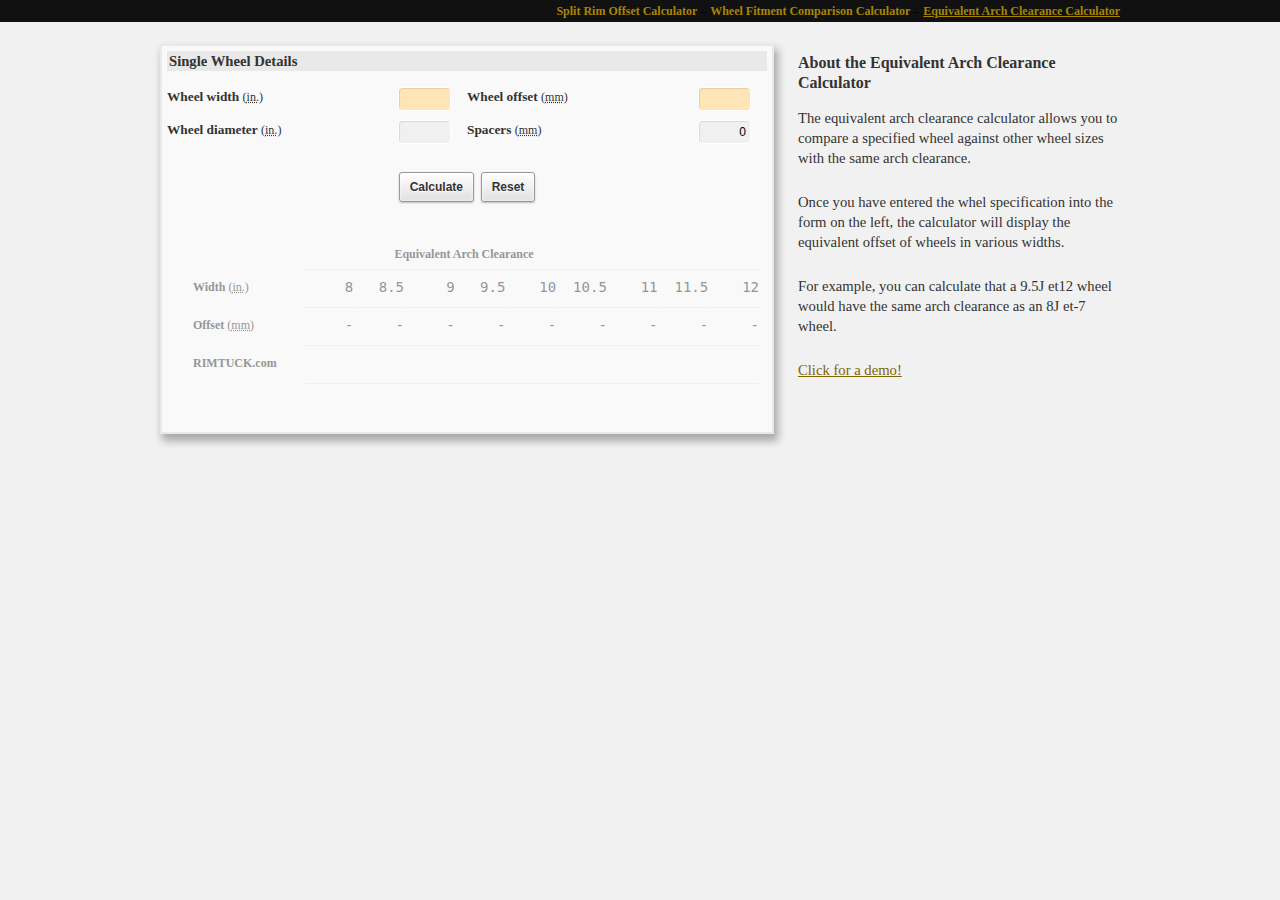
<file: tools/equivalents/index.html>
<!DOCTYPE html>
<html>
<head>
<meta charset="utf-8" />
<title>Equivalent Arch Clearance Calculator | Wheel offset and fitment comparison tools</title>

<script type="text/javascript" src="/scripts/jquery/jquery-1.8.3.min.js"></script>
<script type="text/javascript" src="/scripts/jquery/jquery.scrollTo.min.js"></script>
<script type="text/javascript" src="/scripts/jquery/jquery-ui-1.10.0.custom.min.js"></script>

<script type="text/javascript" src="/scripts/common.js?ver=1.2.1"></script>
<script type="text/javascript" src="/scripts/garagelsd.offset.js?ver=2.1.6"></script>

<script type="text/javascript">
  var _gaq = _gaq || [];
  _gaq.push(['_setAccount', 'UA-37651946-1']);
  _gaq.push(['_trackPageview']);

  (function() {
    var ga = document.createElement('script'); ga.type = 'text/javascript'; ga.async = true;
    ga.src = ('https:' == document.location.protocol ? 'https://ssl' : 'http://www') + '.google-analytics.com/ga.js';
    var s = document.getElementsByTagName('script')[0]; s.parentNode.insertBefore(ga, s);
  })();
</script>

<link rel="stylesheet" type="text/css" media="all" href="/style/style.css" />
<link rel="stylesheet" type="text/css" media="all" href="/style/garagelsd-style.css" />
<link rel="stylesheet" type="text/css" media="all" href="/scripts/style.offset.css" />

<style type="text/css">
  #nav-equivalents a:link { text-decoration: underline; }
  .ui-dialog .ui-dialog-titlebar { height: 40px; }
</style>
</head>

<body>
<div id="navigation">
  <ul class="container clearfix">
    <li id="nav-equivalents"><a href="/tools/equivalents">Equivalent Arch Clearance Calculator</a></li>
    <li id="nav-fitment"><a href="/tools/fitment">Wheel Fitment Comparison Calculator</a></li>
    <li id="nav-offset"><a href="/tools/offset">Split Rim Offset Calculator</a></li>
  </ul>
</div>

<div id="content" class="entry-content container">
  <h1>Equivalent Arch Clearance Calculator</h1>
<div id="offset-calculator" class="alignleft">
<h3>Single Wheel Details</h3>
<form onsubmit="calculator.calculateEquivalents(this); trackEvent('Wheel Tools', 'simple-comparison', calculator.results); return false;" onreset="calculator.clearall();">
<div class="field-group">
<div class="field">
  <label for="wheelWidth">Wheel width</label> 
  <span class="unit">(<abbr title="inches">in.</abbr>)</span>
  <input type="text" id="wheelWidth" name="wheelWidth" size="4" style="background: #FFE4B5;" />
</div>
<div class="field">
  <label for="offset">Wheel offset</label>
  <span class="unit">(<abbr title="millimetres">mm</abbr>)</span> 
  <input type="text" id="offset" name="offset" size="4" style="background: #FFE4B5;" />
</div>
</div>
<div class="field-group">
<div class="field">
  <label for="diameter">Wheel diameter</label> 
  <span class="unit">(<abbr title="inches">in.</abbr>)</span>
  <input type="text" id="diameter" name="diameter" size="4" style="background: #F0F0F0;" />
</div>
<div class="field">
  <label for="spacers">Spacers</label> 
  <span class="unit">(<abbr title="millimetres">mm</abbr>)</span>
  <input type="text" id="spacers" name="spacers" size="4" value="0" style="background: #F0F0F0;" />
</div>
</div>
<div class="controls"><input type="submit" class="button" value="Calculate" />&nbsp; <input type="reset"  class="button" value="Reset" /></div>
</form>
<div id="comparison" class="results"></div>
</div>
  <div id="description">
<h2>About the Equivalent Arch Clearance Calculator</h2>
<p>The equivalent arch clearance calculator allows you to compare a specified wheel against other wheel sizes with the same arch clearance.</p>
<p>Once you have entered the whel specification into the form on the left, the calculator will display the equivalent offset of wheels in various widths.</p>
<p>For example, you can calculate that a 9.5J et12 wheel would have the same arch clearance as an 8J et-7 wheel.</p>
<p><a href="javascript:calculator.demo('offset-comparison', 0);">Click for a demo!</a></p>
  </div>
</div>

<div id="share-dialog" title="Copy the URL to share your results">
</div>

</body>
</html>
</file>
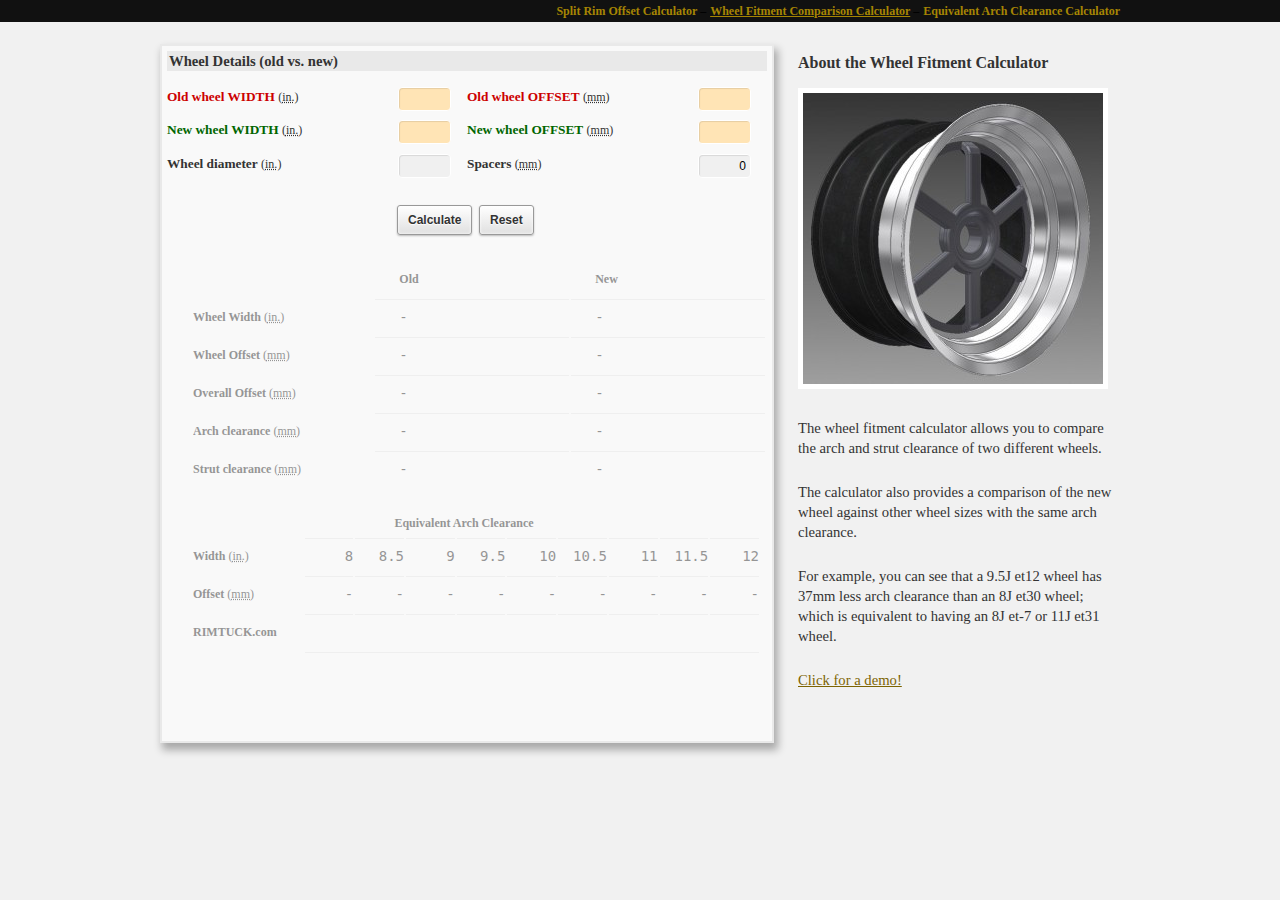
<file: tools/fitment/index.html>
<!DOCTYPE html>
<html>
<head>
<meta charset="utf-8" />
<title>Wheel Fitment Comparison Calculator | Wheel offset and fitment comparison tools</title>

<script type="text/javascript" src="/scripts/jquery/jquery-1.8.3.min.js"></script>
<script type="text/javascript" src="/scripts/jquery/jquery.scrollTo.min.js"></script>
<script type="text/javascript" src="/scripts/jquery/jquery-ui-1.10.0.custom.min.js"></script>

<script type="text/javascript" src="/scripts/common.js?ver=1.2.1"></script>
<script type="text/javascript" src="/scripts/garagelsd.offset.js?ver=2.1.6"></script>

<script type="text/javascript">
  var _gaq = _gaq || [];
  _gaq.push(['_setAccount', 'UA-37651946-1']);
  _gaq.push(['_trackPageview']);

  (function() {
    var ga = document.createElement('script'); ga.type = 'text/javascript'; ga.async = true;
    ga.src = ('https:' == document.location.protocol ? 'https://ssl' : 'http://www') + '.google-analytics.com/ga.js';
    var s = document.getElementsByTagName('script')[0]; s.parentNode.insertBefore(ga, s);
  })();
</script>

<link rel="stylesheet" type="text/css" media="all" href="/style/style.css" />
<link rel="stylesheet" type="text/css" media="all" href="/style/garagelsd-style.css" />
<link rel="stylesheet" type="text/css" media="all" href="/scripts/style.offset.css" />

<style type="text/css">
  #nav-fitment a:link { text-decoration: underline; }
  .ui-dialog .ui-dialog-titlebar { height: 40px; }
</style>
</head>

<body>
<div id="navigation">
  <ul class="container clearfix">
    <li id="nav-equivalents"><a href="/tools/equivalents">Equivalent Arch Clearance Calculator</a></li>
    <li id="nav-fitment"><a href="/tools/fitment">Wheel Fitment Comparison Calculator</a></li>
    <li id="nav-offset"><a href="/tools/offset">Split Rim Offset Calculator</a></li>
  </ul>
</div>

<div id="content" class="entry-content container">
  <h1>Wheel Fitment Comparison Calculator</h1>
<div id="offset-calculator" class="alignleft">
<h3>Wheel Details (old vs. new)</h3>
<form onsubmit="calculator.calculateFitment(this); trackEvent('Wheel Tools', 'wheel-fitment', calculator.results); return false;" onreset="calculator.clearall();">
<div class="field-group">
<div class="field">
  <label for="wheelWidth" style="color: #C00;">Old wheel <em>width</em></label> 
  <span class="unit">(<abbr title="inches">in.</abbr>)</span>
  <input type="text" id="wheelWidth" name="wheelWidth" size="4" style="background: #FFE4B5;" />
</div>
<div class="field">
  <label for="offset" style="color: #C00;">Old wheel <em>offset</em></label>
  <span class="unit">(<abbr title="millimetres">mm</abbr>)</span> 
  <input type="text" id="offset" name="offset" size="4" style="background: #FFE4B5;" />
</div>
</div>
<div class="field-group">
<div class="field">
  <label for="newWheelWidth" style="color: #060;">New wheel <em>width</em></label> 
  <span class="unit">(<abbr title="inches">in.</abbr>)</span>
  <input type="text" id="newWheelWidth" name="newWheelWidth" size="4" style="background: #FFE4B5;" />
</div>
</div>
<div class="field">
  <label for="newOffset" style="color: #060;">New wheel <em>offset</em></label>
  <span class="unit">(<abbr title="millimetres">mm</abbr>)</span> 
  <input type="text" id="newOffset" name="newOffset" size="4" style="background: #FFE4B5;" />
</div>
<div class="field-group">
<div class="field">
  <label for="diameter">Wheel diameter</label> 
  <span class="unit">(<abbr title="inches">in.</abbr>)</span>
  <input type="text" id="diameter" name="diameter" size="4" style="background: #F0F0F0;" />
</div>
<div class="field">
  <label for="spacers">Spacers</label> 
  <span class="unit">(<abbr title="millimetres">mm</abbr>)</span>
  <input type="text" id="spacers" name="spacers" size="4" value="0" style="background: #F0F0F0;" />
</div>
</div>
<div class="controls">
  <input type="submit" class="button" value="Calculate" />&nbsp; 
  <input type="reset"  class="button" value="Reset" />&nbsp; 
  <!--<input type="button" class="button" value="Share Results" onclick="calculator.share(this);" />-->
</div>
</form>

<table id="offset-calculator-result" class="results">
<tr><th></th><th>Old</th><th>New</th></tr>
<tr><th>Wheel Width <span class="unit">(<abbr title="inches">in.</abbr>)</span></th>
<td id="old-width">-</td><td id="new-width">-</td></tr>
<tr><th>Wheel Offset <span class="unit">(<abbr title="millimetres">mm</abbr>)</span></th>
<td id="old-offset">-</td><td id="new-offset">-</td></tr>
<tr><th>Overall Offset <span class="unit">(<abbr title="millimetres">mm</abbr>)</span></th>
<td>-</td><td id="overall-offset">-</td></tr>
<tr><th>Arch clearance <span class="unit">(<abbr title="millimetres">mm</abbr>)</span></th>
<td>-</td><td id="arch-diff">-</td></tr>
<tr><th>Strut clearance <span class="unit">(<abbr title="millimetres">mm</abbr>)</span></th>
<td>-</td><td id="strut-diff">-</td></tr>
</table>

<div id="comparison" class="results"></div>
<div id="resource-links" class="results"></div>
</div>
  <div id="description">
<h2>About the Wheel Fitment Calculator</h2>
<p><img src="/images/wheel.jpg" width="300" alt="Wheel Calculator" /></p>
<p>The wheel fitment calculator allows you to compare the arch and strut clearance of two different wheels.</p>
<p>The calculator also provides a comparison of the new wheel against other wheel sizes with the same arch clearance.</p>
<p>For example, you can see that a 9.5J et12 wheel has 37mm less arch clearance than an 8J et30 wheel; which is equivalent to having an 8J et-7 or 11J et31 wheel.</p>
<p><a href="javascript:calculator.demo('wheel-fitment', 0);">Click for a demo!</a></p>
  </div>
</div>

<div id="share-dialog" title="Copy the URL to share your results">
</div>

</body>
</html>
</file>
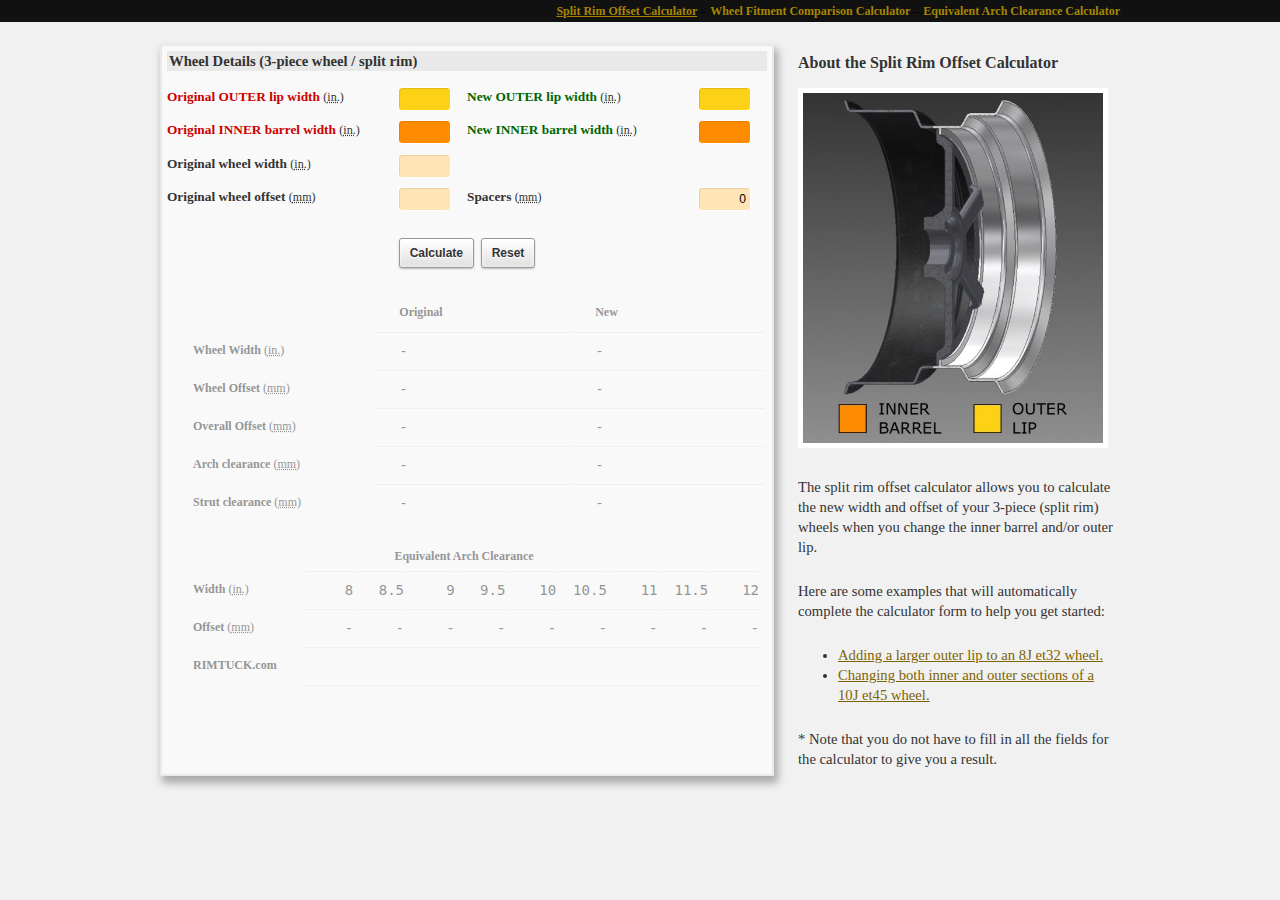
<file: tools/offset/index.html>
<!DOCTYPE html>
<html>
<head>
<meta charset="utf-8" />
<title>Split Rim Offset Calculator | Wheel offset and fitment comparison tools</title>

<script type="text/javascript" src="/scripts/jquery/jquery-1.8.3.min.js"></script>
<script type="text/javascript" src="/scripts/jquery/jquery.scrollTo.min.js"></script>
<script type="text/javascript" src="/scripts/jquery/jquery-ui-1.10.0.custom.min.js"></script>

<script type="text/javascript" src="/scripts/common.js?ver=1.2.1"></script>
<script type="text/javascript" src="/scripts/garagelsd.offset.js?ver=2.1.6"></script>

<script type="text/javascript">
  var _gaq = _gaq || [];
  _gaq.push(['_setAccount', 'UA-37651946-1']);
  _gaq.push(['_trackPageview']);

  (function() {
    var ga = document.createElement('script'); ga.type = 'text/javascript'; ga.async = true;
    ga.src = ('https:' == document.location.protocol ? 'https://ssl' : 'http://www') + '.google-analytics.com/ga.js';
    var s = document.getElementsByTagName('script')[0]; s.parentNode.insertBefore(ga, s);
  })();
</script>

<link rel="stylesheet" type="text/css" media="all" href="/style/style.css" />
<link rel="stylesheet" type="text/css" media="all" href="/style/garagelsd-style.css" />
<link rel="stylesheet" type="text/css" media="all" href="/scripts/style.offset.css" />

<style type="text/css">
  #nav-offset a:link { text-decoration: underline; }
  .ui-dialog .ui-dialog-titlebar { height: 40px; }
</style>
</head>

<body>
<div id="navigation">
  <ul class="container clearfix">
    <li id="nav-equivalents"><a href="/tools/equivalents">Equivalent Arch Clearance Calculator</a></li>
    <li id="nav-fitment"><a href="/tools/fitment">Wheel Fitment Comparison Calculator</a></li>
    <li id="nav-offset"><a href="/tools/offset">Split Rim Offset Calculator</a></li>
  </ul>
</div>

<div id="content" class="entry-content container">
  <h1>Split Rim Offset Calculator</h1>
<div id="offset-calculator" class="alignleft">
<h3>Wheel Details (3-piece wheel / split rim)</h3>
<form onsubmit="calculator.calculate(this); trackEvent('Wheel Tools', 'split-rim', calculator.results); return false;" onreset="calculator.clearall();">
<div class="field-group">
<div class="field">
  <label for="oldOuter" style="color: #C00;">Original <em>outer</em> lip width</label> 
  <span class="unit">(<abbr title="inches">in.</abbr>)</span>
  <input type="text" id="oldOuter" name="oldOuter" size="4" style="background: #FCD116;" />
</div>
<div class="field">
  <label for="newOuter" style="color: #060;">New <em>outer</em> lip width</label> 
  <span class="unit">(<abbr title="inches">in.</abbr>)</span>
  <input type="text" id="newOuter" name="newOuter" size="4" style="background: #FCD116;" />
</div>
</div>
<div class="field-group">
<div class="field">
  <label for="oldInner" style="color: #C00;">Original <em>inner</em> barrel width</label> 
  <span class="unit">(<abbr title="inches">in.</abbr>)</span>
  <input type="text" id="oldInner" name="oldInner" size="4" style="background: #FF8C00;" />
</div>
<div class="field">
  <label for="newInner" style="color: #060;">New <em>inner</em> barrel width</label> 
  <span class="unit">(<abbr title="inches">in.</abbr>)</span>
  <input type="text" id="newInner" name="newInner" size="4" style="background: #FF8C00;" />
</div>
</div>
<div class="field-group">
<div class="field">
  <label for="wheelWidth">Original wheel width</label> 
  <span class="unit">(<abbr title="inches">in.</abbr>)</span>
  <input type="text" id="wheelWidth" name="wheelWidth" size="4" style="background: #FFE4B5;" />
</div>
</div>
<div class="field-group">
<div class="field">
  <label for="offset">Original wheel offset</label>
  <span class="unit">(<abbr title="millimetres">mm</abbr>)</span> 
  <input type="text" id="offset" name="offset" size="4" style="background: #FFE4B5;" />
</div>
<div class="field" style="float: right;">
  <label for="spacers">Spacers</label> 
  <span class="unit">(<abbr title="millimetres">mm</abbr>)</span>
  <input type="text" id="spacers" name="spacers" size="4" value="0" style="background: #FFE4B5;" />
</div>
</div>
<div class="controls"><input type="submit" class="button" value="Calculate" />&nbsp; <input type="reset"  class="button" value="Reset" /></div>
</form>

<table id="offset-calculator-result" class="results">
<tr><th></th><th>Original</th><th>New</th></tr>
<tr><th>Wheel Width <span class="unit">(<abbr title="inches">in.</abbr>)</span></th>
<td id="old-width">-</td><td id="new-width">-</td></tr>
<tr><th>Wheel Offset <span class="unit">(<abbr title="millimetres">mm</abbr>)</span></th>
<td id="old-offset">-</td><td id="new-offset">-</td></tr>
<tr><th>Overall Offset <span class="unit">(<abbr title="millimetres">mm</abbr>)</span></th>
<td>-</td><td id="overall-offset">-</td></tr>
<tr><th>Arch clearance <span class="unit">(<abbr title="millimetres">mm</abbr>)</span></th>
<td>-</td><td id="arch-diff">-</td></tr>
<tr><th>Strut clearance <span class="unit">(<abbr title="millimetres">mm</abbr>)</span></th>
<td>-</td><td id="strut-diff">-</td></tr>
</table>

<div id="comparison" class="results"></div>
<div id="resource-links" class="results"></div>
</div>
  <div id="description">
<h2>About the Split Rim Offset Calculator</h2>
<p><img src="/images/split-rim.jpg" width="300" alt="Split Rim (3-piece wheel)" /></p>
<p>
  The split rim offset calculator allows you to calculate the new width and offset of your 3-piece (split rim) 
  wheels when you change the inner barrel and/or outer lip.</p>
<p>Here are some examples that will automatically complete the calculator form to help you get started:</p>
<ul>
  <li><a href="javascript:calculator.demo('split-rim', 1);">Adding a larger outer lip to an 8J et32 wheel.</a></li>
  <li><a href="javascript:calculator.demo('split-rim', 2);">Changing both inner and outer sections of a 10J et45 wheel.</a></li>
</ul>
<p>* Note that you do not have to fill in all the fields for the calculator to give you a result.</p>
  </div>
</div>

<div id="share-dialog" title="Copy the URL to share your results">
</div>

</body>
</html>
</file>
<file: style/style.css>
body { margin: 0px; }
body, input {
  font-family: Georgia, "Bitstream Charter", serif;
  font-size: 12px;
  line-height: 18px;
}
.container {
  width: 960px;
  margin: 0 auto;
}
#content {
  padding-top: 40px;
  line-height: 20px;
}
#content p,
#content ul {
	margin-bottom:24px;
}
#content table {
	border: 1px solid #e7e7e7;
	text-align: left;
	margin: 0 -1px 24px 0;
	width: 100%;
}
#content tr th,
#content thead th {
  font-size: 12px;
	font-weight: bold;
	line-height: 18px;
	padding: 9px 24px;
}
#content tr td {
	border-top: 1px solid #e7e7e7;
	padding: 6px 24px;
}
#content img {
	margin: 0;
	max-width: 620px;
	border:5px solid #fff;
}
#content .alignleft,
#content img.alignleft {
	display: inline;
	float: left;
	margin-right: 24px;
	margin-top: 4px;
	box-shadow: 3px 6px 8px 1px rgba(0, 0, 0, 0.3); -moz-box-shadow:3px 6px 8px 1px rgba(0, 0, 0, 0.3); -webkit-box-shadow: 3px 6px 8px 1px rgba(0, 0, 0, 0.3);
}
#description {
  float: left;
  width: 320px;
  font-size: 11pt;
  color: #333;
}
#description ul { margin-left: 0; }
#description h2 { font-size: 12pt; }
h1 { display: none; }
#navigation {
  position: fixed;
  width: 100%;
  height: 18px;
  background: #111;
  padding: 2px 0;
}
#navigation ul {
  list-style: none;
  padding: 0;
  font-weight: bold;
}
#navigation li {
  float: right;
  padding-left: 4px;
}
#navigation li:after { content: ' \2013'; }
#navigation li:first-child:after { content: ''; }
#navigation a:link, #navigation a:visited {
  text-decoration: none;
  color: #a68503;
}
#navigation a:hover, #navigation a:active {
  text-decoration: underline;
  color: #a68503;
}
#share-dialog {
  display: none;
  width: 400px;
}
</file>
<file: style/garagelsd-style.css>
body { background: #f1f1f1; }
#site-logo { padding-top: 8px; }
#header { width: 100%; }
#masthead { width: 960px; margin: 0 auto; }
#content, #content input, #content textarea { color: #444; }

#top-menu { 
  position: fixed;
  width: 100%;
  left: 0px;
  z-index: 99999;
  background: #171615;
  box-shadow: 0 4px 2px -2px rgba(0, 0, 0, 0.3); 
  -moz-box-shadow: 0 4px 2px -2px rgba(0, 0, 0, 0.3);
  -webkit-box-shadow: 0 4px 2px -2px rgba(0, 0, 0, 0.3);
}

#top-menu .menu { z-index: 99; margin: 0 auto; }
#bottom-menu .menu { z-index: 1; }
#masthead { padding-top: 30px; }

.hook-title { background-color: #ada804; }
.wp-pagenavi a:hover,
.wp-pagenavi span.current,
.wp-pagenavi span.extend { 
	border-color: #ada804;
	background-color: #ada804;
}

a:link, a:visited, a:active, a:hover, 
.home .sticky .entry-title a { color: #7D6402; }
a:active, a:hover { color: #333333; }

#slider-nav { bottom: 29px; }
#slider-nav a { font-family: Tahoma, sans-serif; font-size: 12px; }
#slider-nav a { background: #333; }
#slider-nav a:hover, #slider-nav a.activeSlide { background: #ADA804; text-shadow:#672a22 0px 1px 1px; }

.entry-content blockquote { background-color: #f1f1f1; }
.entry-content blockquote.center { clear: both; text-align: center; }

#top-menu a { font-size: 9pt; color: #E1E2DF; }
#top-menu ul.children a:hover { color: #7D6402; text-shadow: none; }
#bottom-menu a { font-size: 12px; }

#top-menu li.rss_link a { padding-right: 16px; background: url(images/feed-off.png) no-repeat 10px 50%; }
#top-menu li.twitter_link a { background: url(images/twitter-off.png) no-repeat 10px 50%; padding-left: 31px; }
#top-menu li.twitter_link a:hover { background: url(images/twitter-on.png) no-repeat 10px 50%; }
#top-menu li.youtube_link a { background: url(images/youtube-off.png) no-repeat 10px 50%; padding-left: 31px; }
#top-menu li.youtube_link a:hover { background: url(images/youtube-on.png) no-repeat 10px 50%; }
#top-menu li.facebook_link a { background: url(images/facebook-off.png) no-repeat 10px 50%; }
#top-menu li.facebook_link a:hover { background: url(images/facebook-on.png) no-repeat 10px 50%; }

#bottom-menu li.search { float: right; height: 40px; padding: 6px 20px 0 0; background: none; }
#bottom-menu li.search input[type="submit"] { display: none; }
#bottom-menu li.search input[type="text"] {
	width: 160px;
	background: #fff url(images/ico_search.png) 98% 50% no-repeat;
	padding: 4px 10px 4px;
	margin-right: 10px;
	position: relative;
	-moz-border-radius: 6px;
  -webkit-border-radius: 6px;
	border: 1px solid #fff;
  color: #000;
  font-family: Tahoma, sans-serif;
  line-height: 14px;
}

#content .wp-smiley { border: none; }

#breadcrumb {
	font-size: 10pt;
	margin-bottom: 20px;
}
#breadcrumb span {
	color: #000;
	font-weight: normal;
}
#breadcrumb a {
	font-weight: normal;
	text-decoration: none;
}
#breadcrumb a:hover {
	color: #000;
	text-decoration: underline;
}

#content { font-size: 10pt; }
#content .entry-content { font-size: 11pt; text-align: justify; }
#content .entry-summary { text-align: justify; }
#comment-form p { font-size: 12px; }
#content .entry-title {
  font-weight: normal;
  color: black;
  line-height: 1.1em;
}

#content .entry-utility { margin-bottom: 4px; background-color: #E9E9E9; }

#index-title { display: none; }

#content h1, #content h2, #content h3, #content h4, #content h5, #content h6 { margin-bottom: 12px; }

#content h3.quote { margin-bottom: 12px; text-align: right; color: #555; font-size: 11pt; font-weight: bold; font-style: italic; }
#content h3.quote:before, h3.quote:after { content: "\""; }

#content .page-preview { float: left; width: 312px; margin: 0 0 16px 0; }
#content .page-preview img { margin: 0; padding: 0; }
#content .page-preview h2 {
  margin-bottom: 10px;
  background: url(images/post-head-bar-column.png) no-repeat bottom left;
  text-transform: uppercase;
  font-size: 15px;
  line-height: 2.0em;
}
#content .page-preview h2 a { text-decoration: none; color: #000; }
#content .page-preview img:hover { border-color: #E9E9E9; }

#content .terms { text-align: right; font-size: 11px; line-height: 1.3em; }
#content .terms * { display: inline; margin: 0; padding: 0; list-style: none; font-size: 11px; color: #555; font-weight: normal; line-height: 1.3em;  }
#content .terms h3:after { content: ": "; }

#content .gallery { clear: both; }
#content .gallery .gallery-item { margin-right: 3px; }
#content .gallery img { 
  border: 5px solid #fff;
  box-shadow: 3px 6px 8px 1px rgba(0, 0, 0, 0.3);
  -moz-box-shadow: 3px 6px 8px 1px rgba(0, 0, 0, 0.3);
  -webkit-box-shadow: 3px 6px 8px 1px rgba(0, 0, 0, 0.3);
}
#content .gallery img:hover { border-width: 5px; }

#related-posts {
  clear: both;
  padding-top: 0px;
}
#related-posts h2 {
  margin-bottom: 5px;
  background: url(images/post-head-bar-fullwidth.png) no-repeat bottom left;
  text-transform: uppercase; 
  line-height: 1.8em;
}
#related-posts h2 a:hover { color: #000; text-decoration: none; }
#related-posts .page-preview { width: 155px; margin: 0 0 0 1px; }
#related-posts h3 { width: 95%; padding-left: 2px; margin-bottom: 0; }
#related-posts h3 a { display: block; font-size: 9pt; text-transform: uppercase; text-decoration: none; color: #555; }
#related-posts .more { clear: both; text-align: right; }
#related-posts img { 
  box-shadow: 3px 6px 8px 1px rgba(0, 0, 0, 0.3);
  -moz-box-shadow: 3px 6px 8px 1px rgba(0, 0, 0, 0.3);
  -webkit-box-shadow: 3px 6px 8px 1px rgba(0, 0, 0, 0.3);
}
#related-posts img:hover { border-color: #E9E9E9; }

#container.fullwidth #content .page-preview .entry-head { background: none; padding: 0px; }
#container.fullwidth .entry-meta { bottom: 3px; }
#content .page-preview .entry-meta { position: absolute; right: 12px; bottom: 2px; }

#container.fullwidth .entry-meta a, 
#content .page-preview .entry-meta a { font-size: 9pt; color: #7D6402; text-decoration: none; }

#content .page-preview .entry-meta a:hover,
#container.fullwidth .entry-meta a:hover { color: #FF4B33; }

#container.fullwidth { width: 940px; }
#container.fullwidth .entry-head { background: url(images/post-head-bar-fullwidth.png) no-repeat bottom left; }

#container.singlecolumn { width: 940px; }
#container.singlecolumn #content { width: 640px; margin: 0 auto; }

#content .attachment img { max-width: 940px; }

#main .widget-content li.recentcomments a.url { 
  display: inline; 
  background: none; 
  color: #555;
  padding-left: 0px !important;
  text-transform: none;
}

#main .widget-content ul.blogroll li { padding: 4px 0; border-bottom: none; }

#collapsible-archive ul { margin-left: 0; list-style: none; }
#collapsible-archive ul ul { margin-left: 24px; list-style: square; }

.ellipsis {  
    white-space: nowrap;  
    overflow: hidden;  
    text-overflow: ellipsis;  
    -o-text-overflow: ellipsis;  
    -moz-binding: url('assets/xml/ellipsis.xml#ellipsis');  
}

#content .imagegrid { width: 620px; }
#content .imagegrid td { margin: 0 auto; padding: 0 5px 5px 0; }
#content .imagegrid img { max-width: 200px; }

.button {
   border: 1px solid #999;
   border-radius: 3px;
   text-shadow: 0 1px 1px white;
   -webkit-box-shadow: 0 1px 2px rgba(0,0,0,0.25), inset 0 0 3px #fff;
   -moz-box-shadow:    0 1px 2px rgba(0,0,0,0.25), inset 0 0 3px #fff;
   box-shadow:         0 1px 2px rgba(0,0,0,0.25), inset 0 0 3px #fff;
   font: bold 11px Sans-Serif;
   padding: 5px 10px;
   white-space: nowrap;
   vertical-align: middle;
   color: #666;
   background: -webkit-linear-gradient(top, white, #E0E0E0);
   background:    -moz-linear-gradient(top, white, #E0E0E0);
   background:     -ms-linear-gradient(top, white, #E0E0E0);
   background:      -o-linear-gradient(top, white, #E0E0E0);
   cursor: pointer;
}
.button:hover, .button:focus {
   border-color: #999;
   background: -webkit-linear-gradient(top, white, #F0F0F0);
   background:    -moz-linear-gradient(top, white, #F0F0F0);
   background:     -ms-linear-gradient(top, white, #F0F0F0);
   background:      -o-linear-gradient(top, white, #F0F0F0);
   -webkit-box-shadow: 0 1px 2px rgba(0,0,0,0.25), inset 0 0 3px #fff;
   -moz-box-shadow:    0 1px 2px rgba(0,0,0,0.25), inset 0 0 3px #fff;
   box-shadow:         0 1px 2px rgba(0,0,0,0.25), inset 0 0 3px #fff;
}
.button:active {
   border: 1px solid #AAA;
   border-bottom-color: #CCC;
   border-top-color: #999;
   -webkit-box-shadow: inset 0 1px 2px #aaa;
   -moz-box-shadow:    inset 0 1px 2px #aaa;
   box-shadow:         inset 0 1px 2px #aaa;
   background: -webkit-linear-gradient(top, #E6E6E6, gainsboro);
   background:    -moz-linear-gradient(top, #E6E6E6, gainsboro);
   background:     -ms-linear-gradient(top, #E6E6E6, gainsboro);
   background:      -o-linear-gradient(top, #E6E6E6, gainsboro);
}
</file>
<file: scripts/style.offset.css>
#offset-calculator {
  width: 600px;
  padding: 5px;
  margin-bottom: 20px;
  border: 2px solid #E9E9E9;
  background: #f9f9f9;
  color: #333;
}

#offset-calculator h3 {
  margin: 0 0 16px 0;
  padding: 0 2px;
  font-size: 11pt;
  font-weight: bold;
  background: #E9E9E9;
  color: #333;
}

#offset-calculator h4 { 
  margin-bottom: 3px;
  font-size: 12px; 
  font-weight: bold;
  text-align: center;
 }

#offset-calculator label {
  font-weight: bold;
  color: #333;
}

#offset-calculator label em { text-transform: uppercase; font-style: normal; }

#offset-calculator input {
  margin: 0;
  font-family: Tahoma, sans-serif;
  color: #333;
  font-size: 12px;
  line-height: 18px;
}

#offset-calculator input[type="text"] {
  float: right;
  margin-right: 16px;
  text-align: right;
  padding: 4px;
  border: 1px solid #fff;
  color: #000;
  line-height: 14px;
  -moz-border-radius: 4px;
  -webkit-border-radius: 4px;
  box-shadow: inset 1px 1px 1px rgba(0,0,0,0.1);
  -moz-box-shadow: inset 1px 1px 1px rgba(0,0,0,0.1);
  -webkit-box-shadow: inset 1px 1px 1px rgba(0,0,0,0.1);
}

#offset-calculator .field-group { clear: both; }
#offset-calculator .field { float: left; width: 50%; height: 2.5em; }
#offset-calculator .controls { clear: both; padding: 18px 0 24px 0; text-align: center; }

#offset-calculator .unit { font-size: 12px; font-weight: normal; }
#resource-links { clear: both; min-height: 40px; text-align: right; font-size: 9pt; }
#resource-links .link { display: block; }

#comparison table,
#content table#offset-calculator-result { border: 0px; clear: both; }

#comparison { margin: 18px 6px 0 0; min-height: 100px; }

#offset-calculator th { text-align: left; }
#comparison tr th,
#offset-calculator-result tr th { color: #333; }

#comparison tr td,
#offset-calculator-result tr td {
  min-width: 100px;
  font-family: Lucida Console, monospace;
  white-space: pre;
  font-size: 14px;
}
#comparison table td { min-width: 48px; padding: 0; text-align: right; }
#comparisonSlider { margin: 12px 20px 0 20px; }
.demos { float: left; width: 250px; }
</file>
